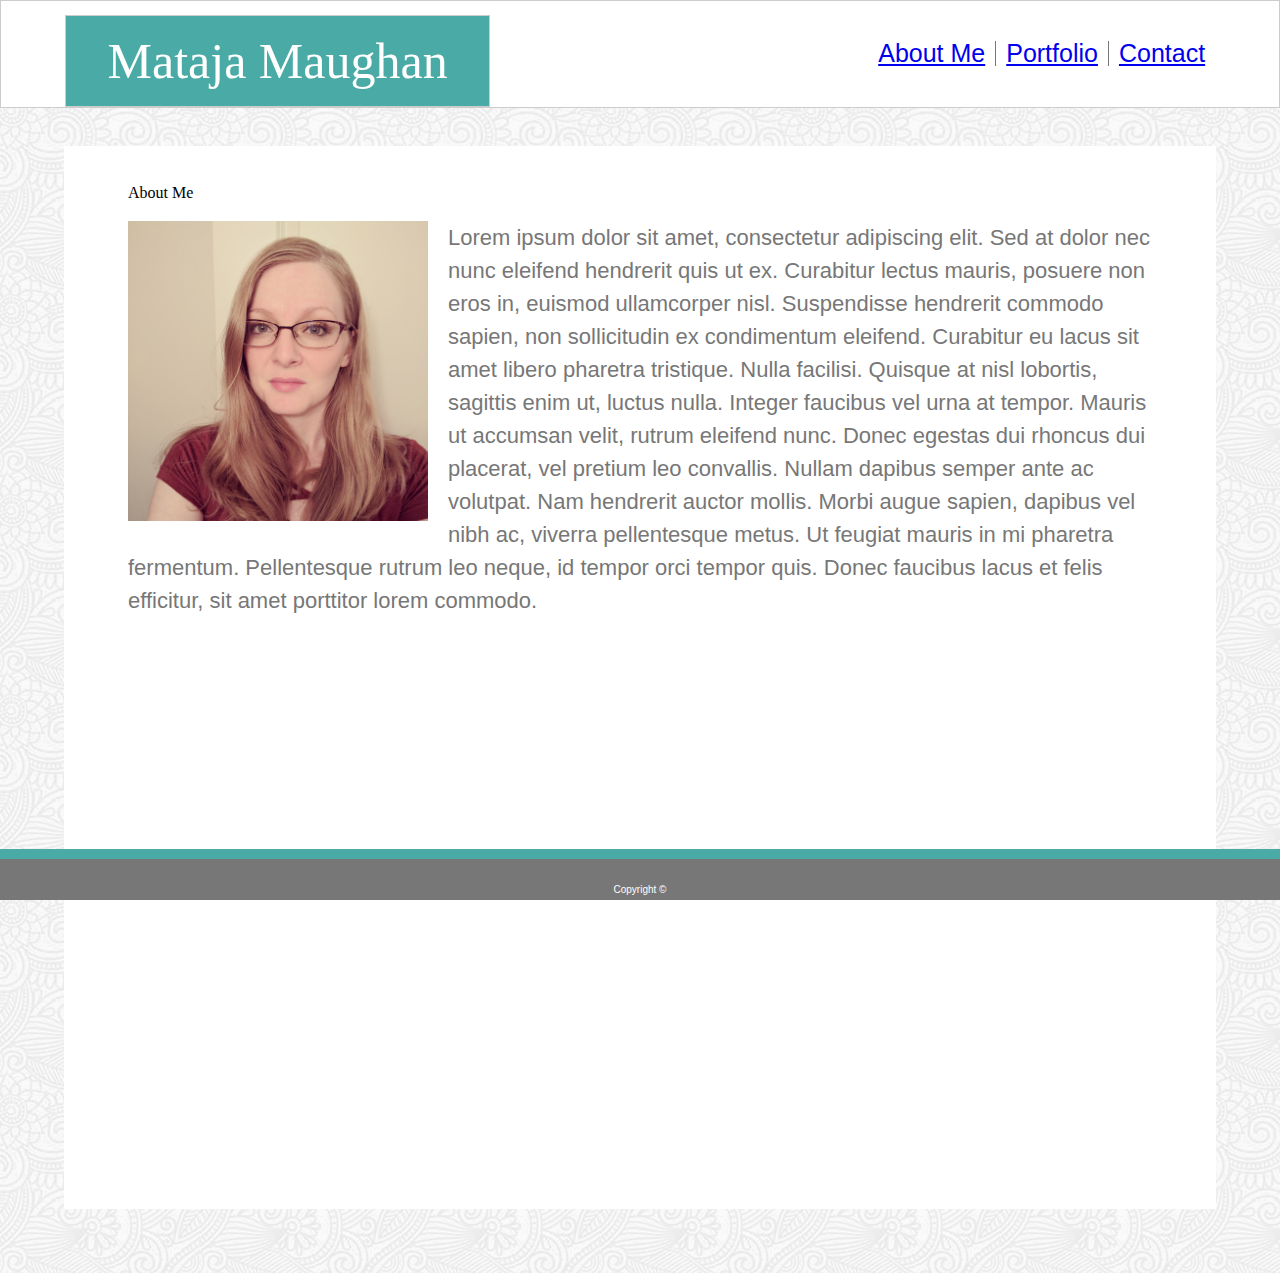
<file: index.html>
<!DOCTYPE html>
<html lang="en">

<head>
    <meta charset="UTF-8">
    <meta name="viewport" content="width=device-width, initial-scale=1.0">
    <meta http-equiv="X-UA-Compatible" content="ie=edge">
    <title>Mataja Maughan|About Me</title>
    <link rel="stylesheet" type="text/css" href="assets/css/style.css">
</head>

<body>
    <header>
        <h1 class="name">Mataja Maughan</h1>
        <ul class="menu">
            <li id="about"><a href="index.html">About Me</a></li>
            <li id="portfolio"><a href="portfolio.html">Portfolio</a></li>
            <li id="contact"><a href="contact.html">Contact</a></li>
        </ul>
    </header>
    <div class="block">
        <h1 class="aboutme">About Me</h1>
        <img src="assets/images/headshot.jpg" alt="Headhshot" height="200" width="200" class="pic">
        <p>
            Lorem ipsum dolor sit amet, consectetur adipiscing elit. Sed at dolor nec nunc eleifend hendrerit quis ut
            ex. Curabitur lectus mauris, posuere non eros in, euismod ullamcorper nisl. Suspendisse hendrerit commodo
            sapien, non sollicitudin ex condimentum eleifend. Curabitur eu lacus sit amet libero pharetra tristique.
            Nulla facilisi. Quisque at nisl lobortis, sagittis enim ut, luctus nulla. Integer faucibus vel urna at
            tempor. Mauris ut accumsan velit, rutrum eleifend nunc. Donec egestas dui rhoncus dui placerat, vel pretium
            leo convallis. Nullam dapibus semper ante ac volutpat. Nam hendrerit auctor mollis. Morbi augue sapien,
            dapibus vel nibh ac, viverra pellentesque metus. Ut feugiat mauris in mi pharetra fermentum. Pellentesque
            rutrum leo neque, id tempor orci tempor quis. Donec faucibus lacus et felis efficitur, sit amet porttitor
            lorem commodo.
        </p>    
    </div>
    <footer>
        <h6>Copyright &copy;</h6>
    </footer>
</body>

</html>
</file>
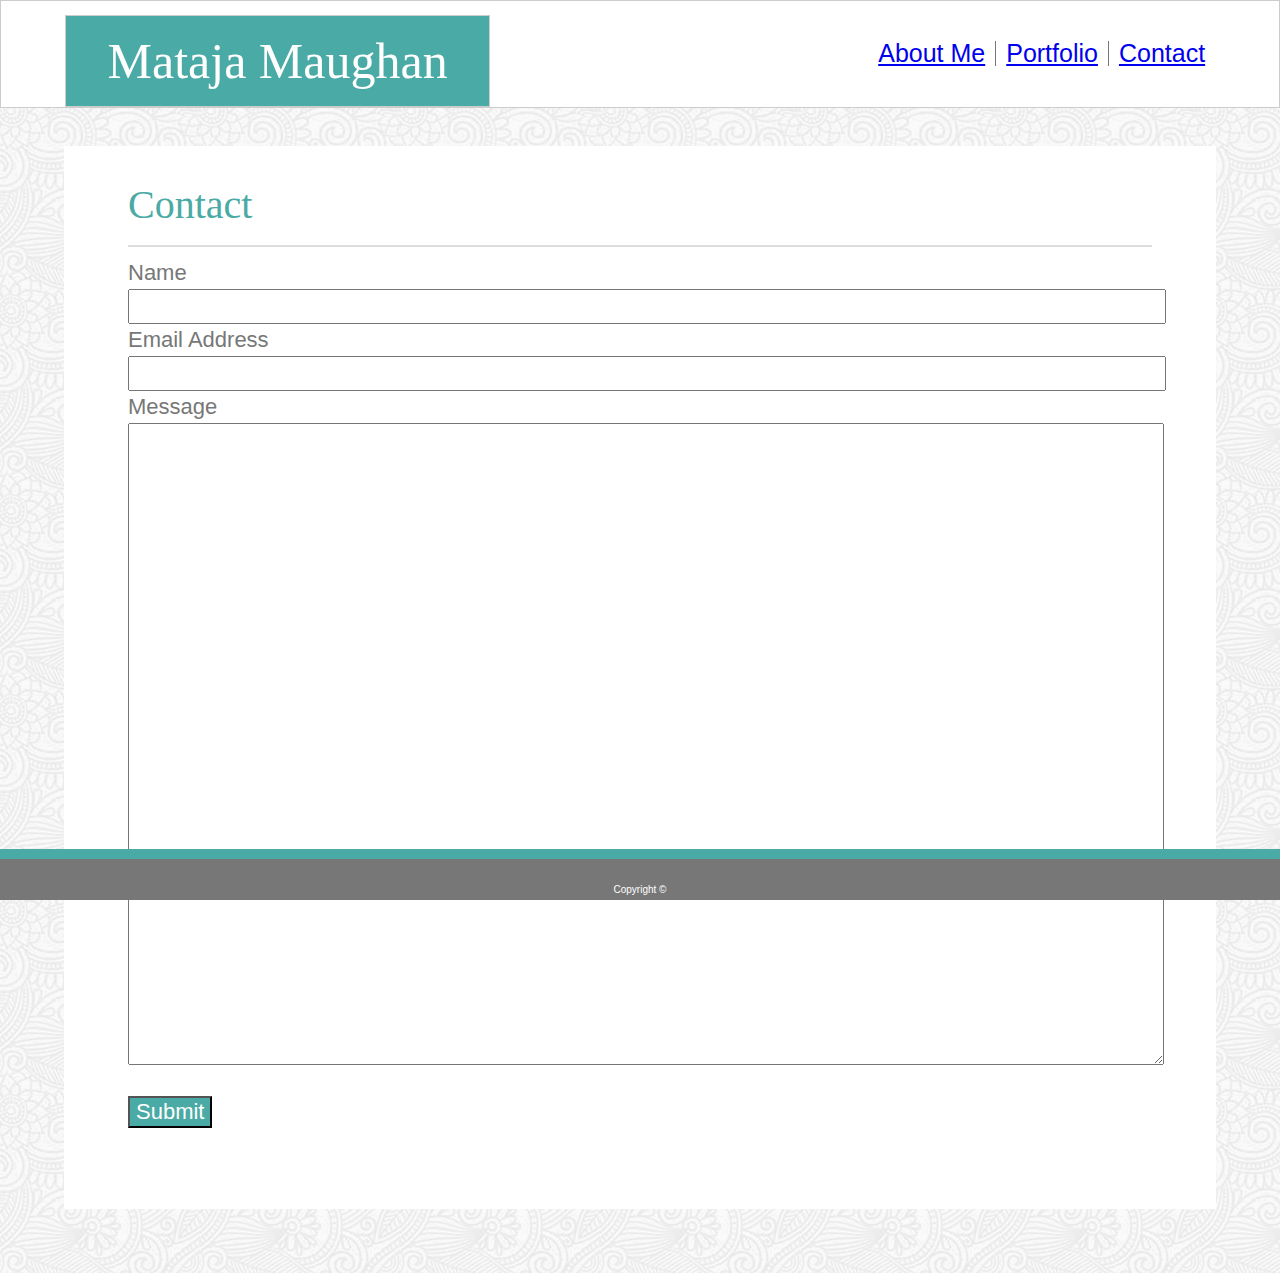
<file: contact.html>
<!DOCTYPE html>
<html lang="en">

<head>
    <meta charset="UTF-8">
    <meta name="viewport" content="width=device-width, initial-scale=1.0">
    <meta http-equiv="X-UA-Compatible" content="ie=edge">
    <title>Mataja Maughan|Contact</title>
    <link rel="stylesheet" type="text/css" href="assets/css/style.css">
</head>

<body>
    <header>
        <h1 class="name">Mataja Maughan</h1>
        <ul class="menu">
            <li id="about"><a href="index.html">About Me</a></li>
            <li id="portfolio"><a href="portfolio.html">Portfolio</a></li>
            <li id="contact"><a href="contact.html">Contact</a></li>
        </ul>
    </header>
    <div class="formbox">
        <h1 class="pagetitle">Contact</h1>
        <form class="form">
            Name<br>
            <input type="text" name="name"><br>
            Email Address<br>
            <input type="email" name="email"><br>
            Message <br>
            <textarea name="message" rows="30" cols="158"></textarea><br><br>
            <input type="submit" value="Submit">
        </form>
    </div>
    <footer>
        <h6>Copyright &copy;</h6>
    </footer>
</body>
</file>
<file: assets/css/style.css>
/* http://meyerweb.com/eric/tools/css/reset/ 
   v2.0 | 20110126
   License: none (public domain)
*/

html, body, div, span, applet, object, iframe,
h1, h2, h3, h4, h5, h6, p, blockquote, pre,
a, abbr, acronym, address, big, cite, code,
del, dfn, em, img, ins, kbd, q, s, samp,
small, strike, strong, sub, sup, tt, var,
b, u, i, center,
dl, dt, dd, ol, ul, li,
fieldset, form, label, legend,
table, caption, tbody, tfoot, thead, tr, th, td,
article, aside, canvas, details, embed, 
figure, figcaption, footer, header, hgroup, 
menu, nav, output, ruby, section, summary,
time, mark, audio, video {
	margin: 0;
	padding: 0;
	border: 0;
	font-size: 100%;
	font: inherit;
	vertical-align: baseline;
}
/* HTML5 display-role reset for older browsers */
article, aside, details, figcaption, figure, 
footer, header, hgroup, menu, nav, section {
	display: block;
}
body {
	line-height: 1;
}
ol, ul {
	list-style: none;
}
blockquote, q {
	quotes: none;
}
blockquote:before, blockquote:after,
q:before, q:after {
	content: '';
	content: none;
}
table {
	border-collapse: collapse;
	border-spacing: 0;
}

body {
	background-image: url("../images/full-bloom.png");
}

header {
	background-color: #ffffff;
	border: 1px;
	border-color: #cccccc;
	border-style: solid;
	height: 106px;
}

.name {
	display: inline-block;
	font-family: 'Georgia', Times, 'Times New Roman', serifs;
	font-size: 50px;
	color: #ffffff;
	text-align: center;
	width: 30%;
	height: 50px;
	background-color: #4aaaa5;
	margin-left: 5%;
	margin-top: 14px;
	padding: 20px;
	border: 1px;
	border-color: #cccccc;
	border-style: solid;
}


.menu {
	display: flex;
	float: right;
	font-family: 'Arial', 'Helvetica Neue', Helvetica, sans-serif;;	
	font-size: 25px;
	margin-top: 40px;
	margin-right: 5%;
}

a:visited {
	color: #777777;
}

#about {
	padding-right: 10px;
}

#portfolio {
	padding-right: 10px;
	padding-left: 10px;
	border-right: 1px;
	border-right-style: solid;
	border-right-color: #777777;
	border-left: 1px;
	border-left-style: solid;
	border-left-color: #777777;	
}

#contact {
	padding-right: 10px;
	padding-left: 10px;
}

.block {
	background-color: #ffffff;
	margin: 3% 5% 5% 5%;
	padding: 3% 5% 5% 5%;
	width: 80%;
	height: 960px;
}

.pic {
	float: left;
	padding-right: 20px;
	padding-top: 20px;
	width: 300px;
	height: 300px;
}

.pagetitle {
	font-family: 'Georgia', Times, 'Times New Roman', serif;
	font-size: 40px;
	color: #4aaaa5;
	padding-bottom: 20px;
	margin-bottom: 15px;
	border-bottom: 2px;
	border-style: solid;
	border-color: #dddddd;

}

p {
	font-family: 'Arial', 'Helvetica Neue', Helvetica, sans-serif;
	font-size: 22px;
	line-height: 150%;
	color: #777777;
	padding-top: 20px;
}

footer {
	position: fixed;
	left: 0;
	bottom: 0;
	text-align: center;
	background-color: #777777;
	width: 100%;
	padding-top: 2%;
	border-top: 10px;
	border-color: #4aaaa5;
	border-style: solid;
	font-family: 'Arial', 'Helvetica Neue', Helvetica, sans-serif;
	color: #ffffff;
	font-size: 10px;
	padding-bottom: 5px;
}	

.project {
	position: relative;
	width: 80%;
	height: 960px;
	background-color: #ffffff;
	margin: 3% 5% 5% 5%;
	padding: 3% 5% 5% 5%;
}

.portimg {
	position: absolute;
}

.porttag {
	position: absolute;
	width: 300px;
	height: 38px;
	background-color: #4aaaa5;
	text-align: center;
	padding-top: 10px;
	font-family: 'Georgia', Times, 'Times New Roman', serif;
	font-size: 25px;
	color: #ffffff;
}

.portimg1 {
	left: 5%;
	top: 12%;
}

.portimg2 {
	left: 38%;
	top: 12%;
}

.portimg3 {
	left: 5%;
	top: 41%;
}

.portimg4 {
	left: 38%;
	top: 41%;
}

.portimg5 {
	left: 5%;
	top: 70%;
}

.porttag1 {
	left:5%;
	top: 28%;
}

.porttag2 {
	left: 38%;
	top: 28%;
}

.porttag3 {
	left: 5%;
	top: 57%;
}

.porttag4 {
	left:38%;
	top: 57%;
}

.porttag5 {
	left: 5%;
	top: 86%;
}

.formbox {
	position: relative;
	width: 80%;
	height: 960px;
	background-color: #ffffff;
	margin: 3% 5% 5% 5%;
	padding: 3% 5% 5% 5%;
	font-family: 'Arial', 'Helvetica Neue', Helvetica, sans-serif;
	color: #777777;
	font-size: 22px;
}

input[type=Submit] {
	background-color: #4aaaa5;
	color: #ffffff;
	font-family: 'Arial', 'Helvetica Neue', Helvetica, sans-serif;
	font-size: 22px;
}

input[type=text] {
	width: 100%;
	padding: 5px;
	font-size: 18px;
	font-family: 'Arial', 'Helvetica Neue', Helvetica, sans-serif;
	margin-top: 5px;
	margin-bottom: 5px;
}

input[type=email] {
	width: 100%;
	padding: 5px;
	font-size: 18px;
	font-family: 'Arial', 'Helvetica Neue', Helvetica, sans-serif;
	margin-top: 5px;
	margin-bottom: 5px;
}
 
textarea {
	width: 100%;
	padding: 5px;
	font-size: 18px;
	font-family: 'Arial', 'Helvetica Neue', Helvetica, sans-serif;
	margin-top: 5px;
	margin-bottom: 5px;
}
</file>
